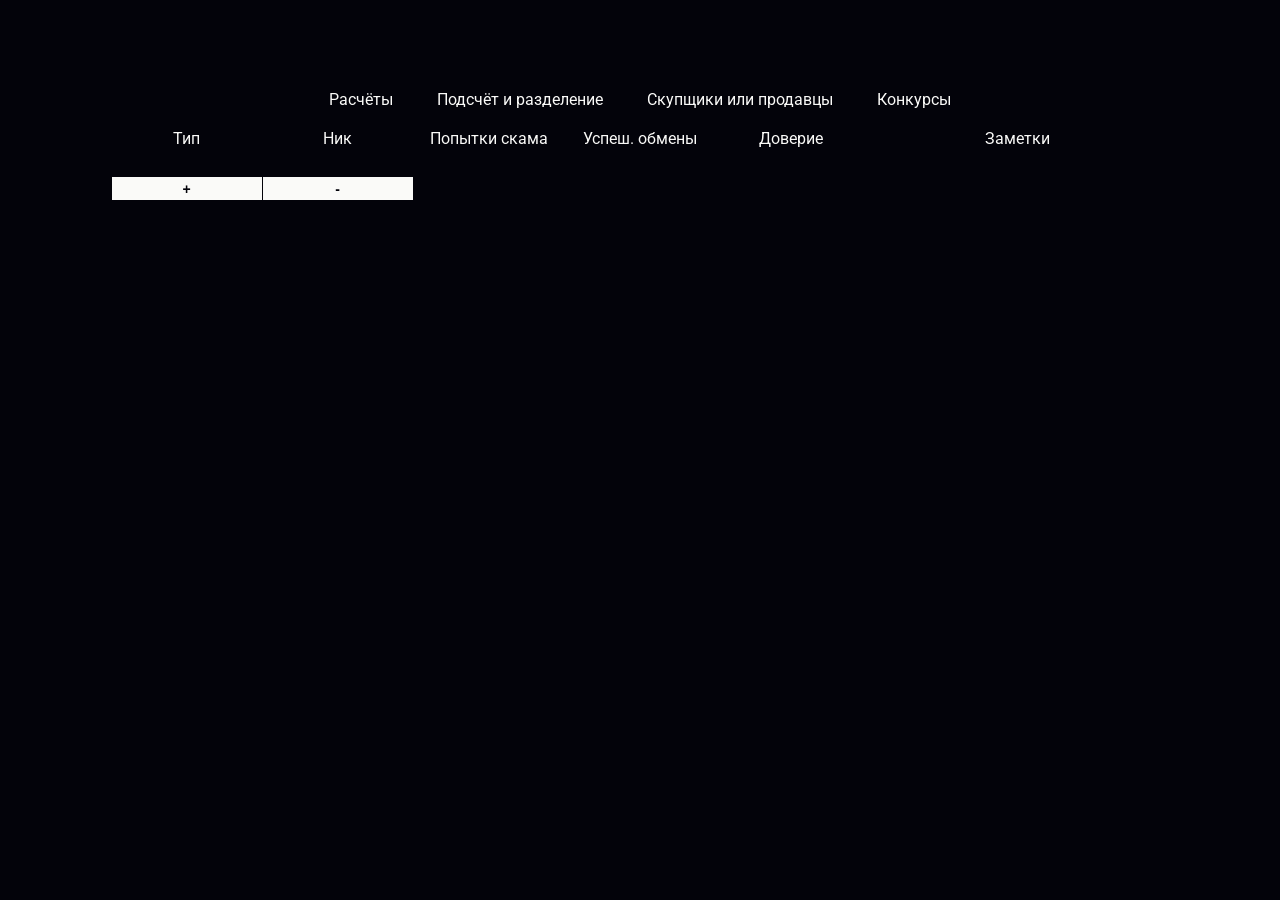
<file: buyersandsellers.html>
<!DOCTYPE html>
<html lang="en">
<head>
    <meta charset="UTF-8">
    <meta name="viewport" content="width=device-width, initial-scale=1.0">
    <title>Кузя вынос!</title>
    <link rel="stylesheet" href="assets\css\base.css">
    <link rel="stylesheet" media="screen and (max-width: 767px)" href="assets\css\mobile.css">
    <link rel="stylesheet" media="screen and (max-width: 1072px)" href="assets\css\bns_special.css">
</head>
<body onload="globalLoadBNSPage()">
    <header class="header">
        <nav class="nav">
            <a href="calculations.html" class="nav-item small-text">Расчёты</a>
            <a href="division.html" class="nav-item small-text">Подсчёт и разделение</a>
            <a href="buyersandsellers.html" class="nav-item small-text">Скупщики или продавцы</a>
            <a href="contest.html" class="nav-item small-text">Конкурсы</a>
        </nav>
    </header>
    
    <footer>
        <h1 class="mobile-warning">ЧТОБЫ ЭТА СТРАНИЦА ПРАВИЛЬНО ОТОБРАЖАЛАСЬ, ПЕРЕЙДИТЕ В АЛЬБОМНЫЙ РЕЖИМ</h1>
    </footer>

    <div id="bns-page">
        <div id="container" oninput="globalSaveBNSPage()">
            <div id="bns-type">
                <p class="column-header">Тип</p>
                <div class="column-header" id="last-typ"></div>
                <button class="normal-button" onclick="addBNSRow(); globalSaveBNSPage()">+</button>
            </div>
            <div id="nicknames">
                <p class="column-header">Ник</p>
                <div class="column-header" id="last-nck"></div>
                <button class="normal-button" onclick="removeBNSRow(); globalSaveBNSPage()">-</button>
            </div>
            <div id="scam-attempts">
                <p class="column-header">Попытки скама</p>
                <div class="column-header" id="last-sca"></div>
            </div>
            <div id="succesful-trades">
                <p class="column-header">Успеш. обмены</p>
                <div class="column-header" id="last-sct"></div>
            </div>
            <div id="trust">
                <p class="column-header">Доверие</p>
                <div class="column-header" id="last-tru"></div>
            </div>
            <div id="notes">
                <p class="column-header-wide">Заметки</p>
                <div class="column-header-wide" id="last-nts"></div>
            </div>
            <div></div>
        </div>
    </div>

    <script src="assets\js\main.js"></script>
</body>
</html>
</file>
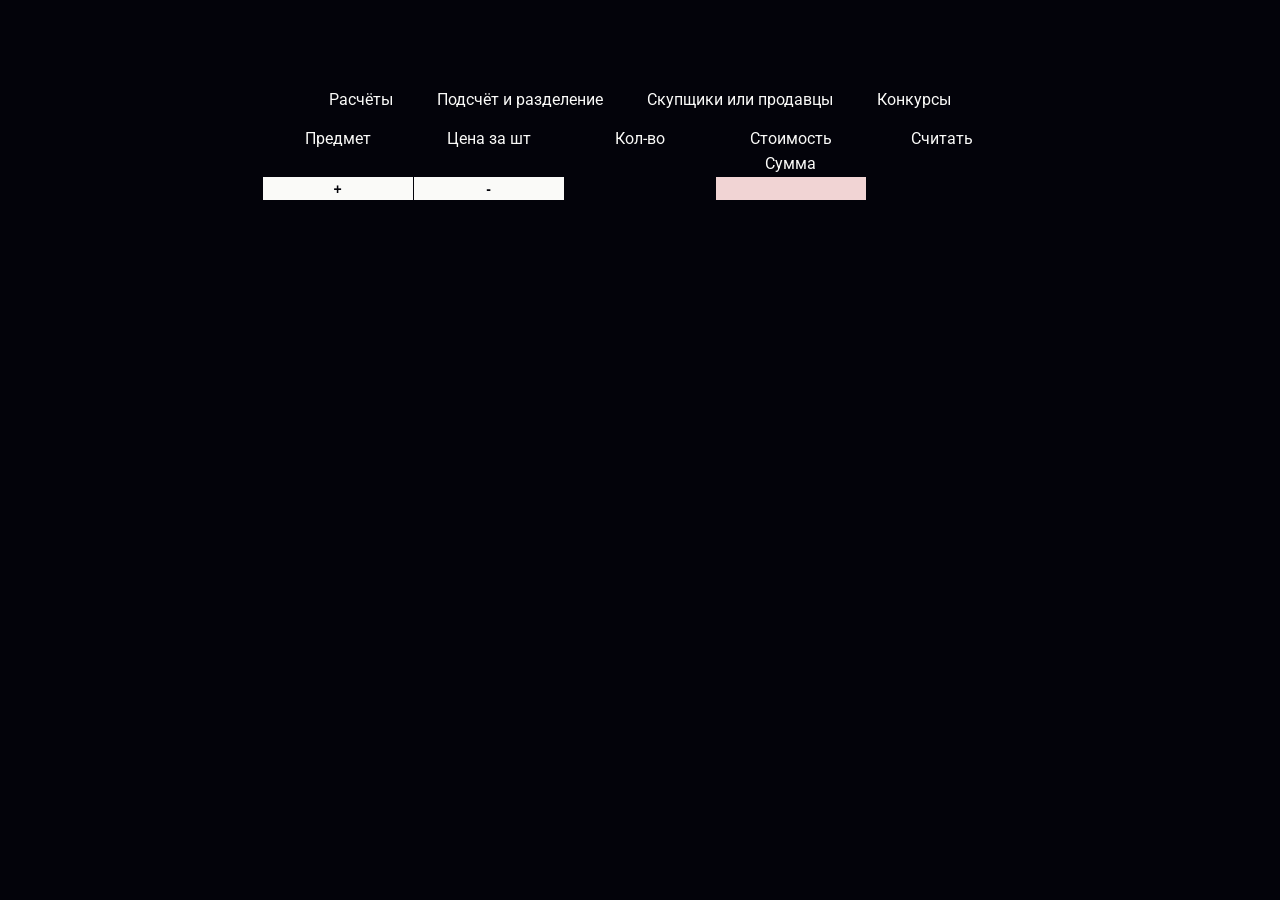
<file: calculations.html>
<!DOCTYPE html>
<html lang="en">
<head>
    <meta charset="UTF-8">
    <meta name="viewport" content="width=device-width, initial-scale=1.0">
    <title>Кузя вынос!</title>
    <link rel="stylesheet" href="assets\css\base.css">
    <link rel="stylesheet" media="screen and (max-width: 767px)" href="assets\css\mobile.css">
</head>
<body onload="globalLoadCalcPage()">
    <header class="header">
        <nav class="nav">
            <a href="calculations.html" class="nav-item small-text">Расчёты</a>
            <a href="division.html" class="nav-item small-text">Подсчёт и разделение</a>
            <a href="buyersandsellers.html" class="nav-item small-text">Скупщики или продавцы</a>
            <a href="contest.html" class="nav-item small-text">Конкурсы</a>
        </nav>
    </header>

    <div id="calculations-page">
        <div id="container" oninput="updatePrices(); globalSaveCalcPage()">
            <div id="item-names">
                <p class="column-header">Предмет</p>
                <div class="column-header" id="last-itn"></div>
                <button class="normal-button" onclick="addPriceRow(); globalSaveCalcPage()">+</button>
            </div>
            <div id="cost-per-piece">
                <p class="column-header">Цена за шт</p>
                <div class="column-header" id="last-cpp"></div>
                <button class="normal-button" onclick="removePriceRow(); globalSaveCalcPage()">-</button>
            </div>
            <div id="amount">
                <p class="column-header">Кол-во</p>
                <div class="column-header" id="last-amt"></div>
            </div>
            <div id="price-for-items">
                <p class="column-header">Стоимость</p>
                <p id="last-pri" class="column-header">Сумма</p>
                <input id="price-sum" class="normal-out-cell" disabled="true">
            </div>
            <div id="use-items">
                <p class="column-header">Считать</p>
                <div class="column-header" id="last-usi"></div>
            </div>
        </div>
    </div>

    <script src="assets\js\main.js"></script>
</body>
</html>
</file>
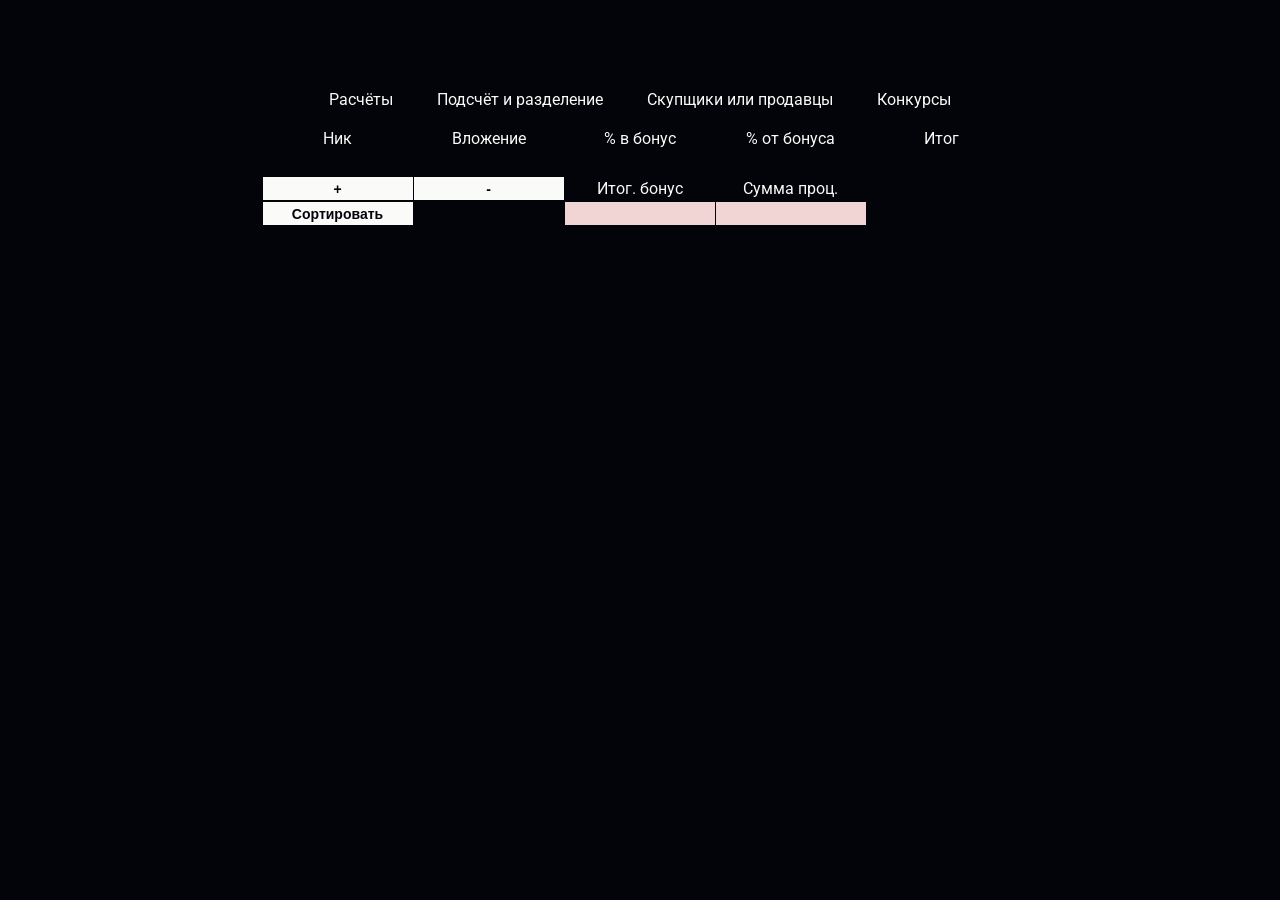
<file: contest.html>
<!DOCTYPE html>
<html lang="en">
<head>
    <meta charset="UTF-8">
    <meta name="viewport" content="width=device-width, initial-scale=1.0">
    <title>Кузя вынос!</title>
    <link rel="stylesheet" href="assets\css\base.css">
    <link rel="stylesheet" media="screen and (max-width: 767px)" href="assets\css\mobile.css">
</head>
<body onload="globalLoadConPage()">
    <header class="header">
        <nav class="nav">
            <a href="calculations.html" class="nav-item">Расчёты</a>
            <a href="division.html" class="nav-item">Подсчёт и разделение</a>
            <a href="buyersandsellers.html" class="nav-item">Скупщики или продавцы</a>
            <a href="contest.html" class="nav-item small-text">Конкурсы</a>
        </nav>
    </header>

    <div id="contest-page">
        <div id="container" oninput="calculateConPage(); globalSaveConPage()">
            <div id="nicknames">
                <p class="column-header">Ник</p>
                <div class="column-header" id="last-nck"></div>
                <button class="normal-button" onclick="addContestRow(); globalSaveConPage()">+</button>
                <button class="normal-button" onclick="sortContestants(); globalSaveConPage()">Сортировать</button>
            </div>
            <div id="inputs">
                <p class="column-header">Вложение</p>
                <div class="column-header" id="last-inp"></div>
                <button class="normal-button" onclick="removeContestRow(); globalSaveConPage()">-</button>
            </div>
            <div id="perc-into-bonus">
                <p class="column-header">% в бонус</p>
                <div class="column-header" id="last-ptb"></div>
                <p class="column-header">Итог. бонус</p>
                <input type="text" class="normal-out-cell" id="total-bonus" disabled>
            </div>
            <div id="perc-from-bonus">
                <p class="column-header">% от бонуса</p>
                <div class="column-header" id="last-pfb"></div>
                <p class="column-header">Сумма проц.</p>
                <input type="text" class="normal-out-cell" id="perc-sum" disabled>
            </div>
            <div id="total">
                <p class="column-header">Итог</p>
                <div class="column-header" id="last-ttl"></div>
            </div>
        </div>
    </div>

    <script src="assets\js\main.js"></script>
</body>
</html>
</file>
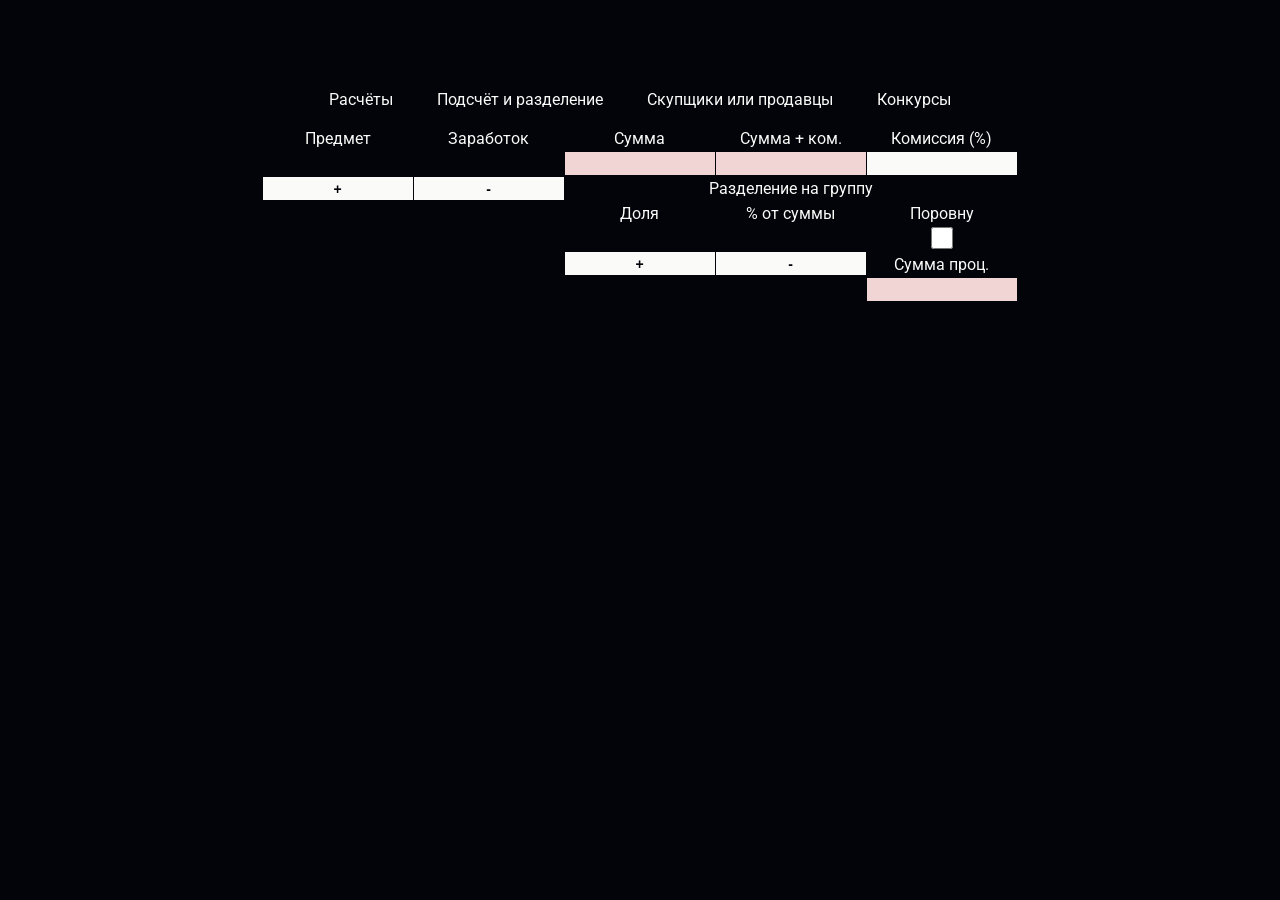
<file: division.html>
<!DOCTYPE html>
<html lang="en">
<head>
    <meta charset="UTF-8">
    <meta name="viewport" content="width=device-width, initial-scale=1.0">
    <title>Кузя вынос!</title>
    <link rel="stylesheet" href="assets\css\base.css">
    <link rel="stylesheet" media="screen and (max-width: 767px)" href="assets\css\mobile.css">
</head>
<body onload="globalLoadDivPage()">
    <header class="header">
        <nav class="nav">
            <a href="calculations.html" class="nav-item small-text">Расчёты</a>
            <a href="division.html" class="nav-item small-text">Подсчёт и разделение</a>
            <a href="buyersandsellers.html" class="nav-item small-text">Скупщики или продавцы</a>
            <a href="contest.html" class="nav-item small-text">Конкурсы</a>
        </nav>
    </header>

    <div id="division-page">
        <div id="container" oninput="globalSaveDivPage(); calculateDivPage()">
            <div id="item-names-d">
                <p class="column-header">Предмет</p>
                <div class="column-header" id="last-itn"></div>
                <button class="normal-button" onclick="addTotalRow(); globalSaveDivPage()">+</button>
            </div>
            <div id="profit">
                <p class="column-header">Заработок</p>
                <div class="column-header" id="last-prf"></div>
                <button class="normal-button" onclick="removeTotalRow(); globalSaveDivPage()">-</button>
            </div>
            <div id="div-col-1">
                <p class="column-header">Сумма</p>
                <input class="normal-out-cell" id="total-sum" disabled>
                <p class="column-header-xwide">Разделение на группу</p>
                <p class="column-header">Доля</p>
                <div class="column-header" id="last-prt"></div>
                <button class="normal-button" onclick="addPartsRow(); globalSaveDivPage(); calculateDivPage()">+</button>
            </div>
            <div id="div-col-2">
                <p class="column-header small-text">Сумма + ком.</p>
                <input class="normal-out-cell" id="total-sum-fee" disabled>
                <div class="column-header"></div>
                <p class="column-header small-text">% от суммы</p>
                <div class="column-header" id="last-prc"></div>
                <button class="normal-button" onclick="removePartsRow(); globalSaveDivPage(); calculateDivPage()">-</button>
            </div>
            <div id="div-col-3">
                <p class="column-header small-text">Комиссия (%)</p>
                <input class="normal-in-cell" id="fee">
                <div class="column-header"></div>
                <p class="column-header">Поровну</p>
                <input type="checkbox" class="normal-in-cell checkbox" id="divp-eqp">
                <p class="column-header small-text">Сумма проц.</p>
                <input type="text" class="normal-out-cell" id="perc-sum" disabled>
            </div>
        </div>
    </div>

    <script src="assets\js\main.js"></script>
</body>
</html>
</file>
